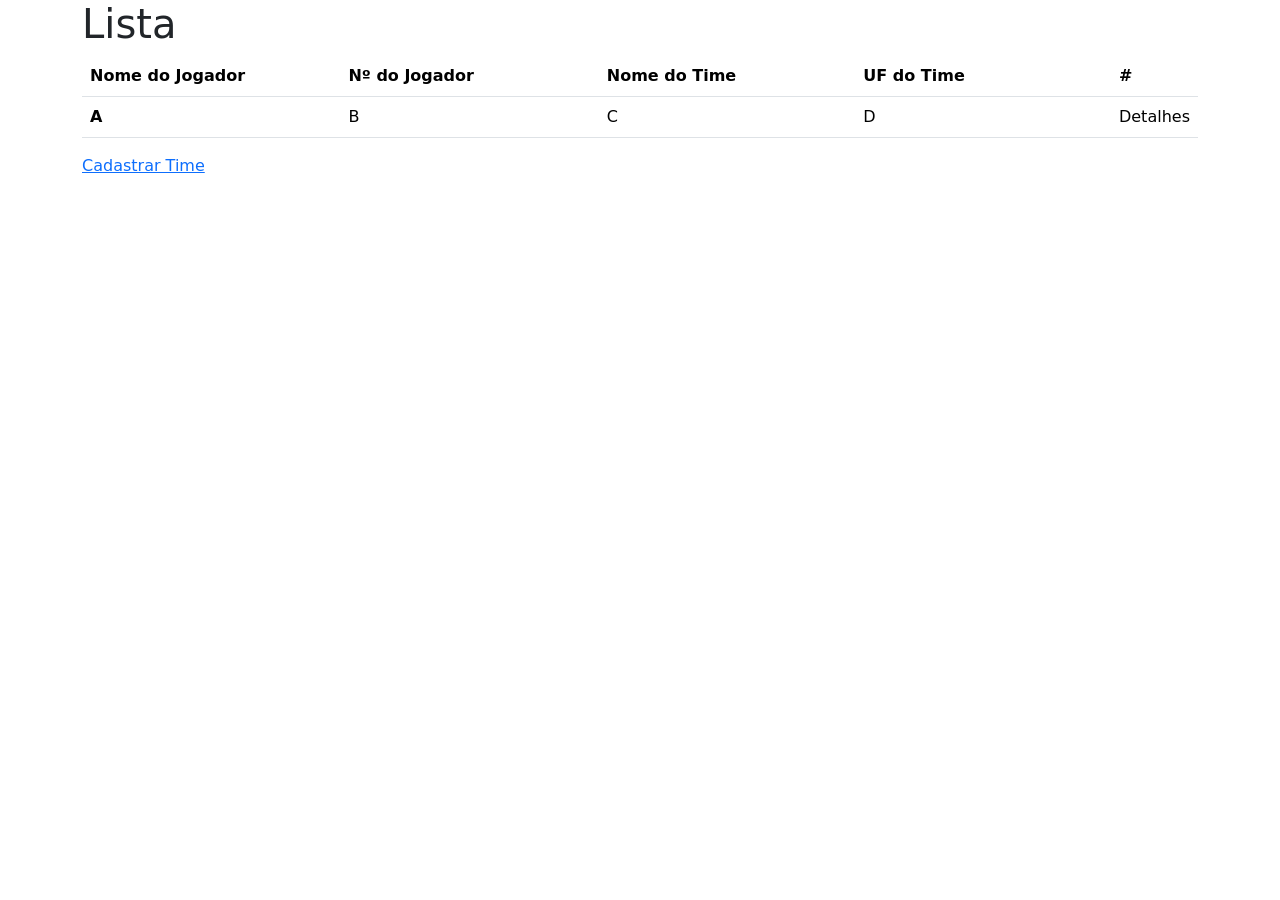
<file: SpringBoot-projeto-futebol/src/main/resources/templates/index.html>
<!DOCTYPE html SYSTEM "http://www.thymeleaf.org/dtd/xhtml1-strict-thymeleaf-spring4-4.dtd">
<html xmlns="http://www.w3.org/1999/xhtml" xmlns:th="http://www.thymeleaf.org">
<head>
    <meta charset="utf-8">
    <meta name="viewport" content="width=device-width, initial-scale=1">

    <!-- Bootstrap CSS -->
    <link href="https://cdn.jsdelivr.net/npm/bootstrap@5.0.0-beta1/dist/css/bootstrap.min.css" rel="stylesheet"
          integrity="sha384-giJF6kkoqNQ00vy+HMDP7azOuL0xtbfIcaT9wjKHr8RbDVddVHyTfAAsrekwKmP1" crossorigin="anonymous">

    <title>Lista</title>
</head>
<body>
<div class="container">
    <div class="row">
        <h1>Lista</h1>
    </div>
    <div class="row">
        <div class="col-12">
            <table class="table table-hover">
                <thead>
                <tr>
                    <th scope="col">Nome do Jogador</th>
                    <th scope="col">Nº do Jogador</th>
                    <th scope="col">Nome do Time</th>
                    <th scope="col">UF do Time</th>
                    <th scope="col">#</th>
                </tr>
                </thead>
                <tbody>
                <tr th:each="jogador : ${jogadores}">
                    <th class="col-3" scope="row" th:text="${jogador.nome}">A</th>
                    <td class="col-3" th:text=${jogador.numero}>B</td>
                    <td class="col-3" th:text=${jogador.time.nome}>C</td>
                    <td class="col-3" th:text=${jogador.time.uf}>D</td>
                    <td class="col-3">
                        <a th:href="@{detalhes_jogador/{idJogador}(idJogador = ${jogador.id})}">Detalhes</a>
                    </td>
                </tr>
                </tbody>
            </table>
        </div>
    </div>
    <div class="row">
        <a href="/retornaFormCadTime">Cadastrar Time</a>
    </div>
</div>

<!-- Option 1: Bootstrap Bundle with Popper -->
<script src="https://cdn.jsdelivr.net/npm/bootstrap@5.0.0-beta1/dist/js/bootstrap.bundle.min.js"
        integrity="sha384-ygbV9kiqUc6oa4msXn9868pTtWMgiQaeYH7/t7LECLbyPA2x65Kgf80OJFdroafW"
        crossorigin="anonymous"></script>
</body>
</html>
</file>
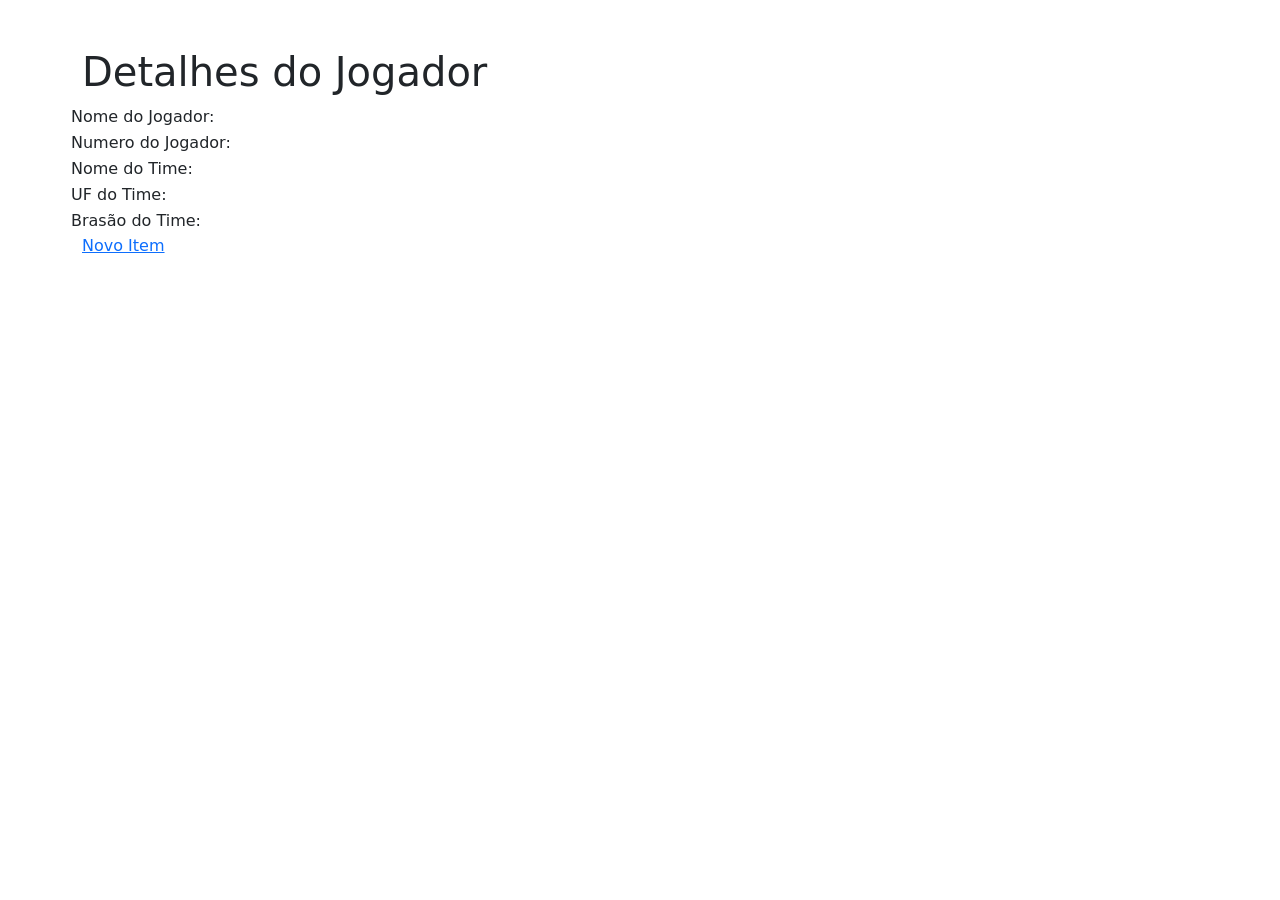
<file: SpringBoot-projeto-futebol/src/main/resources/templates/detalhes_jogador.html>
<!DOCTYPE html SYSTEM "http://www.thymeleaf.org/dtd/xhtml1-strict-thymeleaf-spring4-4.dtd">
<html xmlns="http://www.w3.org/1999/xhtml" xmlns:th="http://www.thymeleaf.org" lang="pt">
<head>
    <meta charset="utf-8">
    <meta name="viewport" content="width=device-width, initial-scale=1">

    <!-- Bootstrap CSS -->
    <link href="https://cdn.jsdelivr.net/npm/bootstrap@5.0.0-beta1/dist/css/bootstrap.min.css" rel="stylesheet"
          integrity="sha384-giJF6kkoqNQ00vy+HMDP7azOuL0xtbfIcaT9wjKHr8RbDVddVHyTfAAsrekwKmP1" crossorigin="anonymous">

    <title>Lista</title>
</head>
<body>
<div class="container mt-5">
    <div class="row">
        <h1>Detalhes do Jogador</h1>
    </div>

    <div class="row">
        <table>
            <tr>
                <td>Nome do Jogador:</td>
                <td><span th:text="${jogador.nome}"></span></td>
            </tr>
            <tr>
                <td>Numero do Jogador:</td>
                <td><span th:text="${jogador.numero}"></span></td>
            </tr>
            <tr>
                <td>Nome do Time:</td>
                <td><span th:text="${jogador.time.nome}"></span></td>
            </tr>
            <tr>
                <td>UF do Time:</td>
                <td><span th:text="${jogador.time.uf}"></span></td>
            </tr>
            <tr>
                <td>Brasão do Time:</td>
                <td><span th:text="${jogador.time.brasao}"></span></td>
            </tr>


        </table>
    </div>


    <div class="row">
        <a href="/teste/new">Novo Item</a>
    </div>
</div>

<!-- Option 1: Bootstrap Bundle with Popper -->
<script src="https://cdn.jsdelivr.net/npm/bootstrap@5.0.0-beta1/dist/js/bootstrap.bundle.min.js"
        integrity="sha384-ygbV9kiqUc6oa4msXn9868pTtWMgiQaeYH7/t7LECLbyPA2x65Kgf80OJFdroafW"
        crossorigin="anonymous"></script>
</body>
</html>
</file>
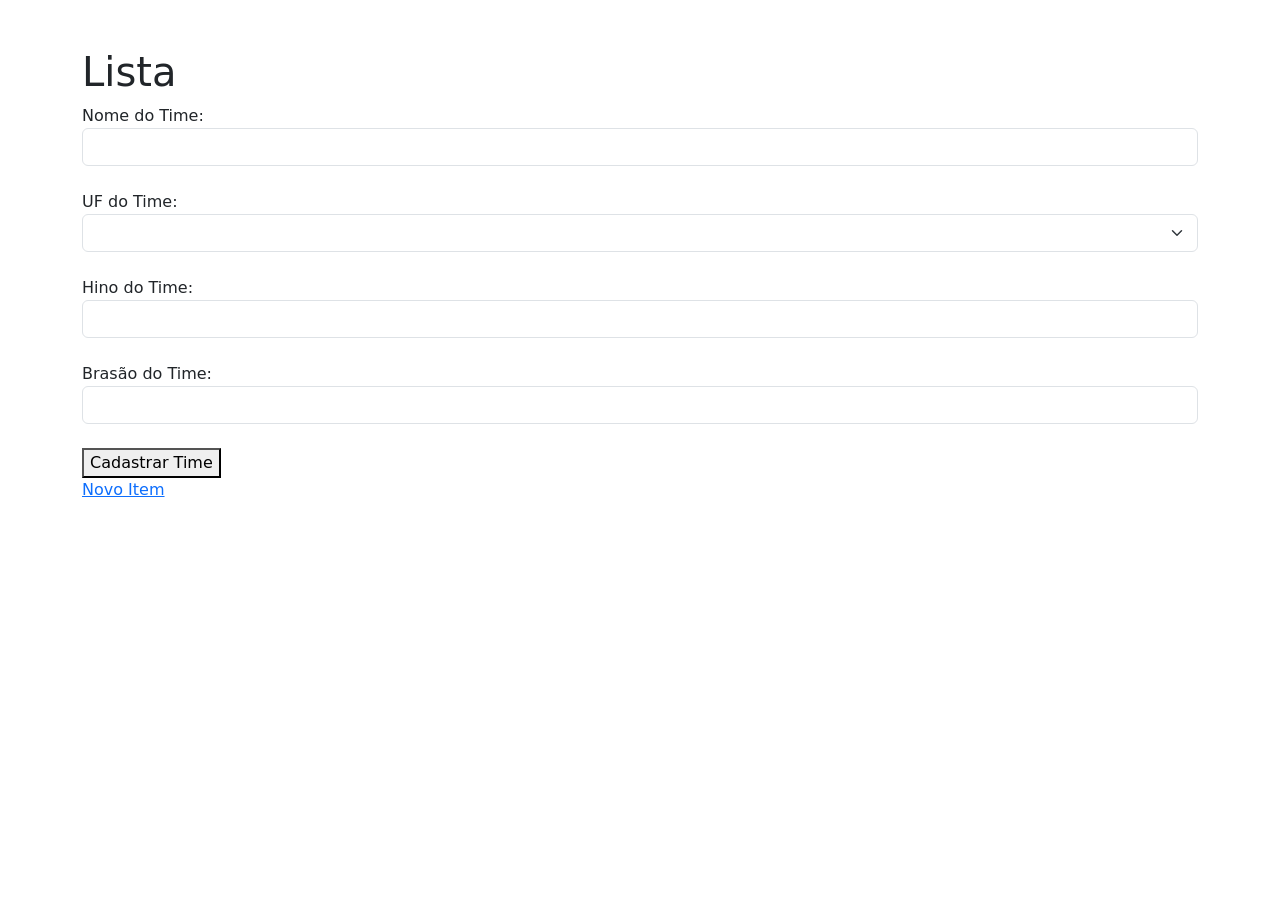
<file: SpringBoot-projeto-futebol/src/main/resources/templates/form_cad_times.html>
<!DOCTYPE html SYSTEM "http://www.thymeleaf.org/dtd/xhtml1-strict-thymeleaf-spring4-4.dtd">
<html xmlns="http://www.w3.org/1999/xhtml" xmlns:th="http://www.thymeleaf.org" lang="pt">
<head>
    <meta charset="utf-8">
    <meta name="viewport" content="width=device-width, initial-scale=1">

    <!-- Bootstrap CSS -->
    <link href="https://cdn.jsdelivr.net/npm/bootstrap@5.0.0-beta1/dist/css/bootstrap.min.css" rel="stylesheet" integrity="sha384-giJF6kkoqNQ00vy+HMDP7azOuL0xtbfIcaT9wjKHr8RbDVddVHyTfAAsrekwKmP1" crossorigin="anonymous">

    <title>Lista</title>
  </head>
  <body>
    <div class="container mt-5">
        <div class="row">
            <h1>Lista</h1>
        </div>
        <div class="row">
            <form th:object="${time}" action="/inserir_time" method="post">

                <label for="nome_input">Nome do Time: </label>
            	<input id="nome_input" class="form-control" type="text" th:field="*{nome}" th:errorclass="is-invalid">
            	<div class="invalid-feedback" th:errors="*{nome}"></div><br>

                <label for="uf_input">UF do Time: </label>
            	<select id="uf_input" class="form-select" th:field="*{uf}">
            		<option th:each="uf: ${lista_uf}" th:value="${uf}" th:text="${uf}">
            	</select><br>

                <label for="hino_input">Hino do Time: </label>
            	<input id="hino_input" class="form-control" type="text" th:field="*{hino}" th:errorclass="is-invalid">
                <div class="invalid-feedback" th:errors="*{hino}"></div><br>

                <label for="brasao_input">Brasão do Time: </label>
            	<input id="brasao_input" class="form-control" type="text" th:field="*{brasao}" th:errorclass="is-invalid">
                <div class="invalid-feedback" th:errors="*{brasao}"></div><br>

            	<button type="submit">Cadastrar Time</button>
            </form>
        </div>
        <div class="row">
            <a href="/teste/new">Novo Item</a>
        </div>
    </div>

    <!-- Option 1: Bootstrap Bundle with Popper -->
    <script src="https://cdn.jsdelivr.net/npm/bootstrap@5.0.0-beta1/dist/js/bootstrap.bundle.min.js" integrity="sha384-ygbV9kiqUc6oa4msXn9868pTtWMgiQaeYH7/t7LECLbyPA2x65Kgf80OJFdroafW" crossorigin="anonymous"></script>
  </body>
</html>
</file>
